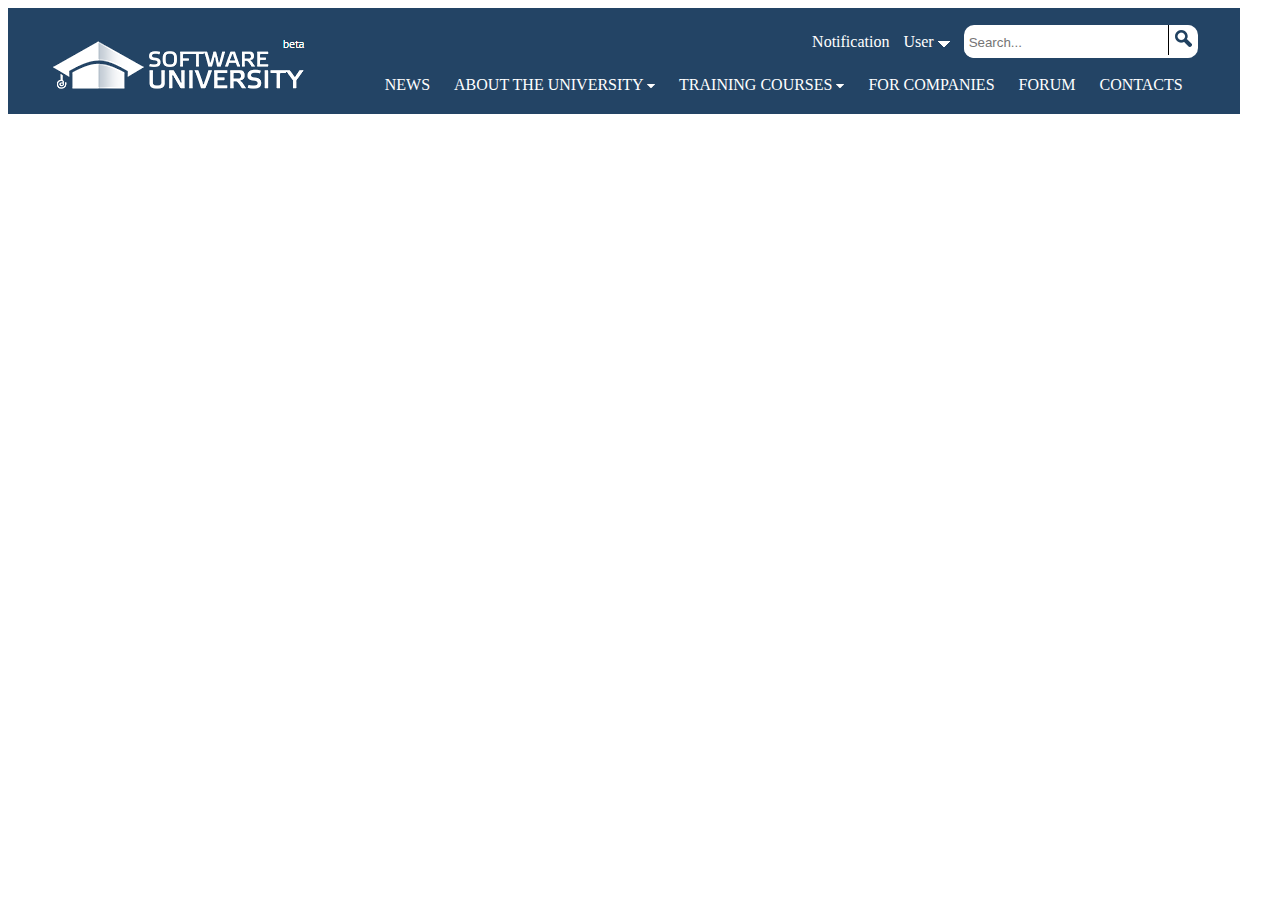
<file: Homework-CSS-layout/CSS Layout/Problem01Website Header/index.html>
<!DOCTYPE html>
<html>
<head lang="en">
    <meta charset="UTF-8">
    <title>Website Header</title>
    <link rel="stylesheet" type="text/css" href="style.css">
</head>
<body>
<div id="header">
    <div id="header-logo">
        <img src="img/logo.png" alt="logo">
    </div>
    <div id="header-nav">
        <div>
            <div>
                <div>Notification</div>
            </div>
            <div><a href="#">User
                <span class="caret">
                        <img src="img/icon-caret-down.png" alt="caret">
                    </span>
            </a></div>
            <div id="search">
                <input type="search" placeholder="Search...">
                <button><img src="img/magn-glass-icon17.png" alt="search-bn"></button>
            </div>
        </div>
        <nav>
            <ul>
                <li><a href="#">NEWS</a></li>
                <li>
                    <a href="#">ABOUT THE UNIVERSITY
                    <span class="caret">
                        <img src="img/icon-caret-down.png" alt="caret">
                    </span>
                    </a>
                </li>
                <li><a href="#">TRAINING COURSES <span class="caret"><img src="img/icon-caret-down.png"
                                                                          alt="caret"> </span></a></li>
                <li><a href="#">FOR COMPANIES</a></li>
                <li><a href="#">FORUM</a></li>
                <li><a href="#">CONTACTS</a></li>
            </ul>
        </nav>
    </div>
</div>
</body>
</html>
</file>
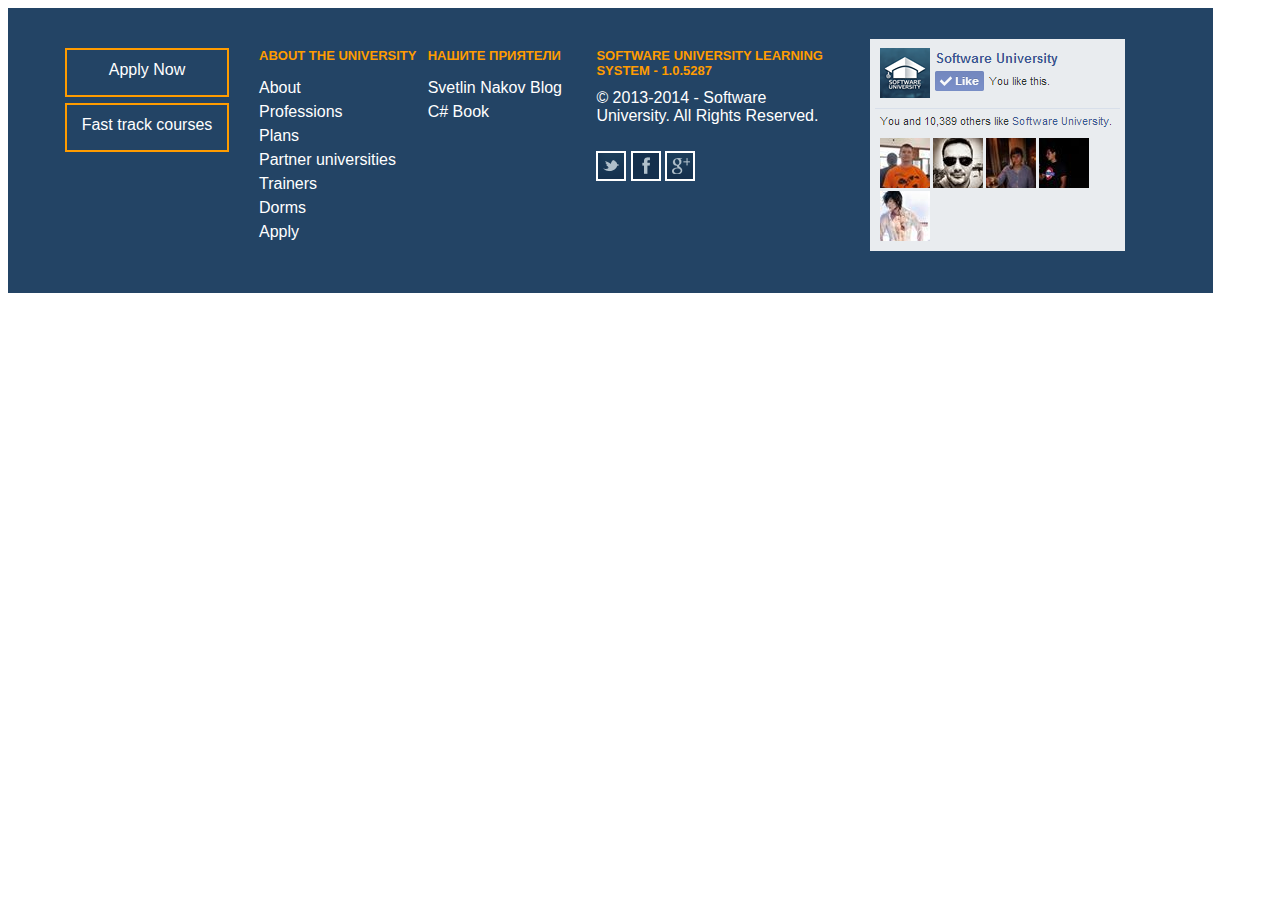
<file: Homework-CSS-layout/CSS Layout/Problem02Website Footer/index.html>
<!DOCTYPE html>
<html>
<head lang="en">
    <meta charset="UTF-8">
    <title>Website Footer</title>
    <link rel="stylesheet" href="style.css">
</head>
<body>
<footer>
    <div id="buttons">

            <ul>
                <li><a href="#">Apply Now</a></li>
                <li><a href="#">Fast track courses</a></li>
            </ul>

        </div>
    <div id="about-uni"><h2>about the university</h2>
        <ul>
            <li><a href="#">About</a></li>
            <li><a href="#">Professions</a></li>
            <li><a href="#">Plans</a></li>
            <li><a href="#">Partner universities</a></li>
            <li><a href="#">Trainers</a></li>
            <li><a href="#">Dorms</a></li>
            <li><a href="#">Apply</a></li>
        </ul>

    </div>

    <div id="friends"><h2>нашите приятели</h2>
        <ul>
            <li><a href="#">Svetlin Nakov Blog</a></li>
            <li><a href="#">C# Book</a></li>
        </ul>
    </div>
    <div id="softuni-learning"><h2>
        software university learning system - 1.0.5287
    </h2>
    <p>
        © 2013-2014 - Software University. All Rights Reserved.
    </p>
        <div>
            <ul>
                <li><a href="#"><img src="img/footer-link-twiiter.png" alt="twitter"></a></li>
                <li><a href="#"><img src="img/footer-link-fb.png" alt="facebook"></a></li>
                <li><a href="#"><img src="img/footer-link-gplus.png" alt="google plus"></a></li>
            </ul> </div>
    </div>
    <div id="softuni-fb">
        <img src="img/facebook.png" alt="facebook softuni">
    </div>
</footer>
</body>
</html>
</file>
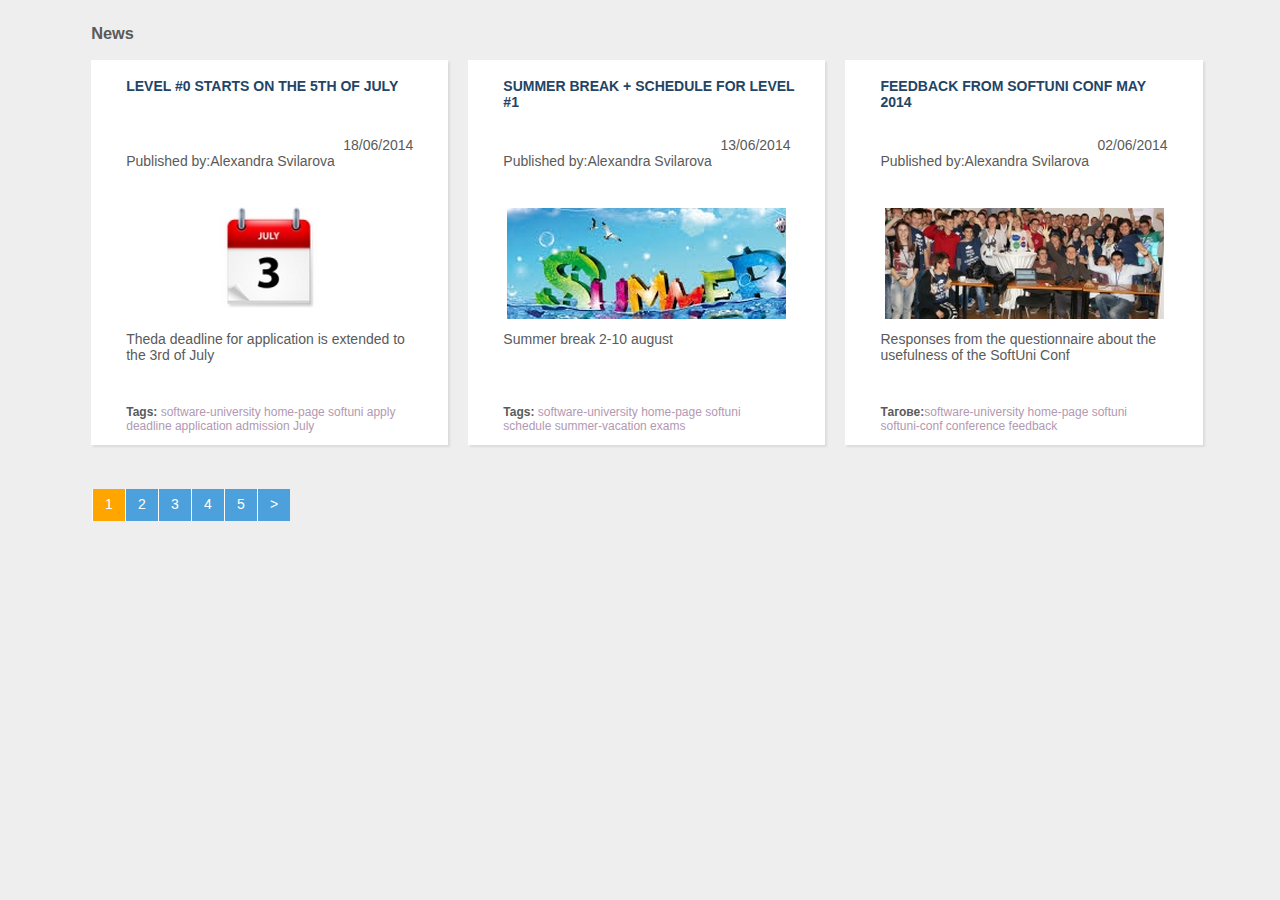
<file: Homework-CSS-layout/CSS Layout/Problem03The SoftUni News/index.html>
<!DOCTYPE html>
<html>
<head lang="en">
    <meta charset="UTF-8">
    <title>The SoftUni News</title>
    <link rel="stylesheet" type="text/css" href="style.css">
</head>
<body>
<div id="wrapper">
    <section>
        <h3>News</h3>
        <article>
            <h4>level #0 starts on the 5th of july</h4>
            <div class="datetime">18/06/2014</div>
            <p class="publish">Published by:Alexandra Svilarova</p>
            <div class="image"><img src="img/calendar.png" alt="calendar"></div>
            <p class="description">Theda deadline for application is extended to the 3rd of July</p>
            <p class="tags"><strong>Tags:</strong> software-university home-page softuni apply deadline application admission July</p>
        </article>
        <article>
            <h4>summer break + schedule for level #1</h4>
            <div class="datetime">13/06/2014</div>
            <p class="publish">Published by:Alexandra Svilarova</p>
            <div class="image"><img src="img/article2.png" alt="summer"></div>
            <p class="description">Summer break 2-10 august</p>
            <p class="tags"><strong>Tags:</strong> software-university
                home-page softuni schedule summer-vacation exams</p>
        </article>
        <article>
            <h4>feedback from softuni conf may 2014</h4>
            <div class="datetime">02/06/2014</div>
            <p class="publish">Published by:Alexandra Svilarova</p>
            <div class="image"><img src="img/article3.png" alt="softuni"></div>
            <p class="description">
                Responses from the questionnaire about the usefulness of the SoftUni Conf
                </p>
            <p class="tags"><strong>Тагове:</strong>software-university home-page softuni softuni-conf
            conference feedback</p>
        </article>
    </section>
    <div id="padding-bar">
        <ul>
            <li><a href="#">1</a></li>
            <li><a href="#">2</a></li>
            <li><a href="#">3</a></li>
            <li><a href="#">4</a></li>
            <li><a href="#">5</a></li>
            <li><a href="#">></a></li>
        </ul>
    </div>
</div>
</body>
</html>
</file>
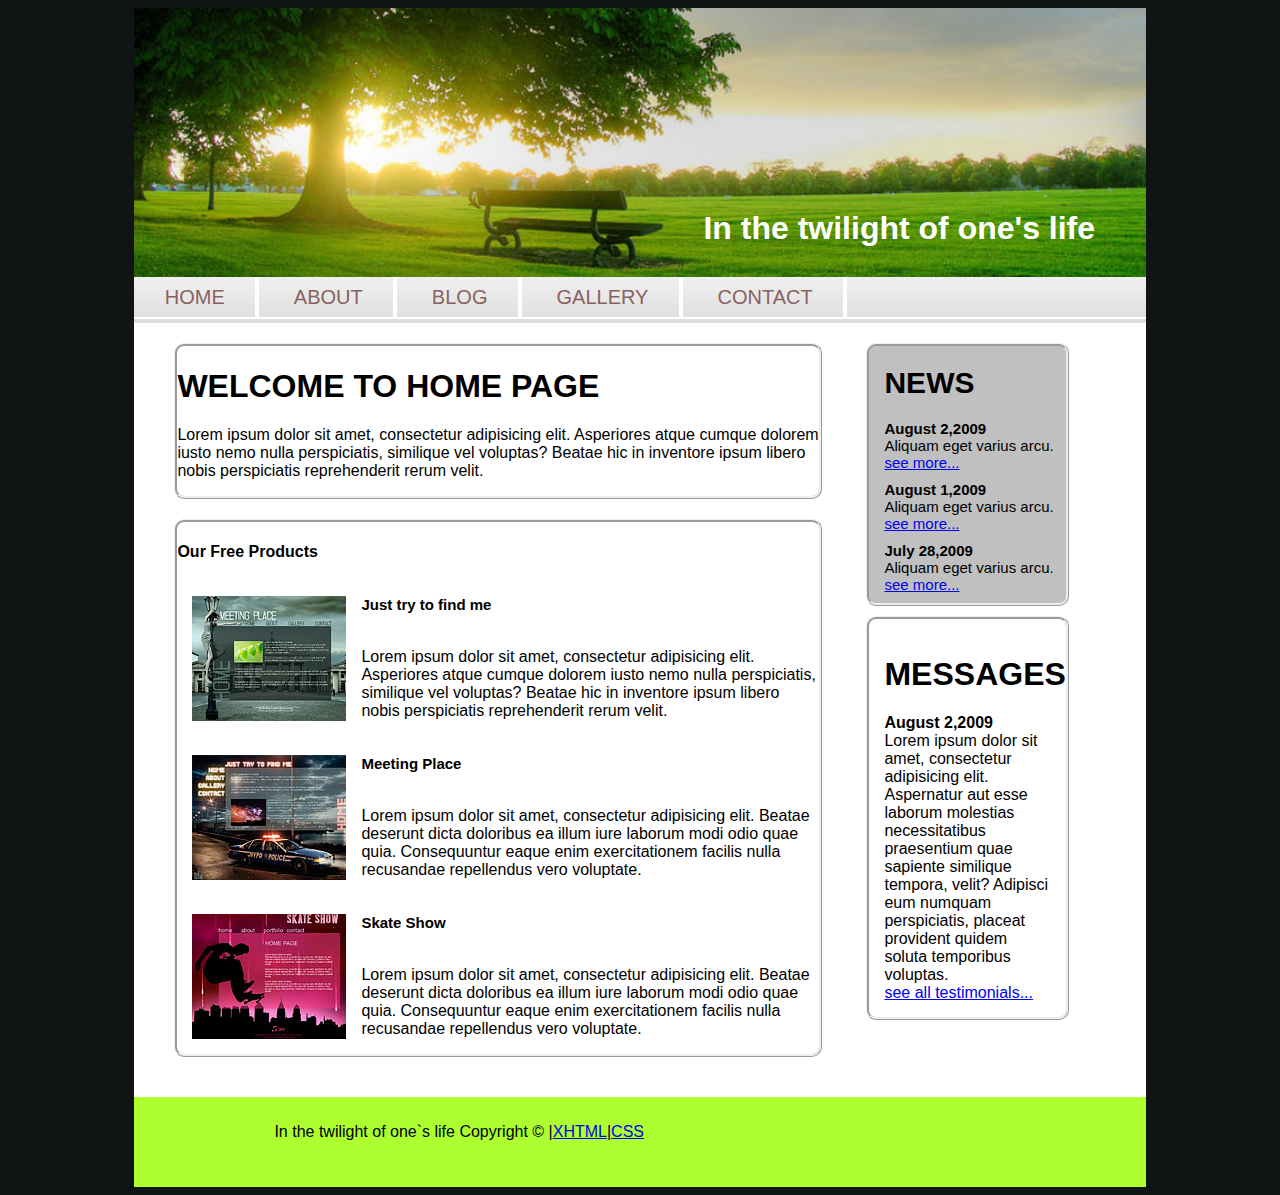
<file: Homework-CSS-layout/CSS Layout/Problem04Pretty Website/index.html>
<!DOCTYPE html>
<html>
<head lang="en">
    <meta charset="UTF-8">
    <link rel="stylesheet" href="style.css" type="text/css"/>
    <title>Pretty Website</title>
</head>
<body>

<div id="wrapper">

    <header>
        <div>
            <h1>In the twilight of one's life </h1>
        </div>

    </header>

    <div id="nav">
        <nav>
            <ul>
                <li><a href="#">home</a></li>
                <li><a href="#">about</a></li>
                <li><a href="#">blog</a></li>
                <li><a href="#">gallery</a></li>
                <li><a href="#">contact</a></li>
            </ul>
        </nav>
    </div>

    <div id="main-content">
        <header>
            <h1>WELCOME TO HOME PAGE</h1>

            <p>Lorem ipsum dolor sit amet, consectetur adipisicing elit. Asperiores atque cumque dolorem
                iusto nemo nulla perspiciatis, similique vel voluptas? Beatae hic in inventore ipsum libero
                nobis perspiciatis reprehenderit rerum velit.
            </p>
        </header>
        <div id="content">
            <section>
                <header>
                    <h4>Our Free Products</h4>
                </header>
                <article>
                    <div class="images">
                        <img src="img/news1.jpg" alt="news1">
                    </div>
                    <div class="article-content">
                        <h6>Just try to find me</h6>

                        <p> Lorem ipsum dolor sit amet, consectetur adipisicing elit. Asperiores atque cumque dolorem
                            iusto nemo nulla perspiciatis, similique vel voluptas? Beatae hic in inventore ipsum libero
                            nobis perspiciatis reprehenderit rerum velit.
                        </p>
                    </div>
                </article>
                <article>
                    <div class="images">
                        <img src="img/news2.jpg" alt="news2">
                    </div>
                    <div class="article-content">
                        <h6>Meeting Place</h6>

                    <p>Lorem ipsum dolor sit amet, consectetur adipisicing elit. Beatae deserunt dicta doloribus ea
                        illum iure laborum modi odio quae quia. Consequuntur eaque enim exercitationem facilis nulla
                        recusandae repellendus vero voluptate.</p>
                    </div>
                </article>
                <article>
                    <div class="images">
                        <img src="img/news3.jpg" alt="news3">
                    </div>
                    <div class="article-content">
                        <h6>Skate Show</h6>

                    <p>Lorem ipsum dolor sit amet, consectetur adipisicing elit. Beatae deserunt dicta doloribus ea
                        illum iure laborum modi odio quae quia. Consequuntur eaque enim exercitationem facilis nulla
                        recusandae repellendus vero voluptate.</p>
                    </div>
                </article>
            </section>
        </div>
    </div>
    <aside>
        <div id="news">
            <h1>NEWS</h1>
            <section>
                <article id="space">
                    <div class="dateTime">
                        August 2,2009
                    </div>
                    Aliquam eget varius arcu.</br>
                    <a href="#">see more...</a>
                </article>
                <article id="space">
                    <div class="dateTime">
                        August 1,2009
                    </div>
                    Aliquam eget varius arcu.
                    <a href="#">see more...</a>
                </article>
                <article id="space">
                    <div class="dateTime">
                        July 28,2009
                    </div>
                    Aliquam eget varius arcu.
                    <a href="#">see more...</a>
                </article>
            </section>
        </div>
        <div id="messages">
            <h1>MESSAGES</h1>

            <div class="dateTime">
                August 2,2009
            </div>
            <p>Lorem ipsum dolor sit amet, consectetur adipisicing elit. Aspernatur aut esse laborum molestias
                necessitatibus praesentium quae sapiente similique tempora, velit? Adipisci eum numquam perspiciatis,
                placeat provident quidem soluta temporibus voluptas.
            </p>
            <a href="#">see all testimonials...</a>
        </div>
    </aside>
    <div id="footer">
        <p>In the twilight of one`s life Copyright &copy |<a href="#">XHTML</a>|<a href="#">CSS</a></p>
    </div>
</div>

</body>
</html>
</file>
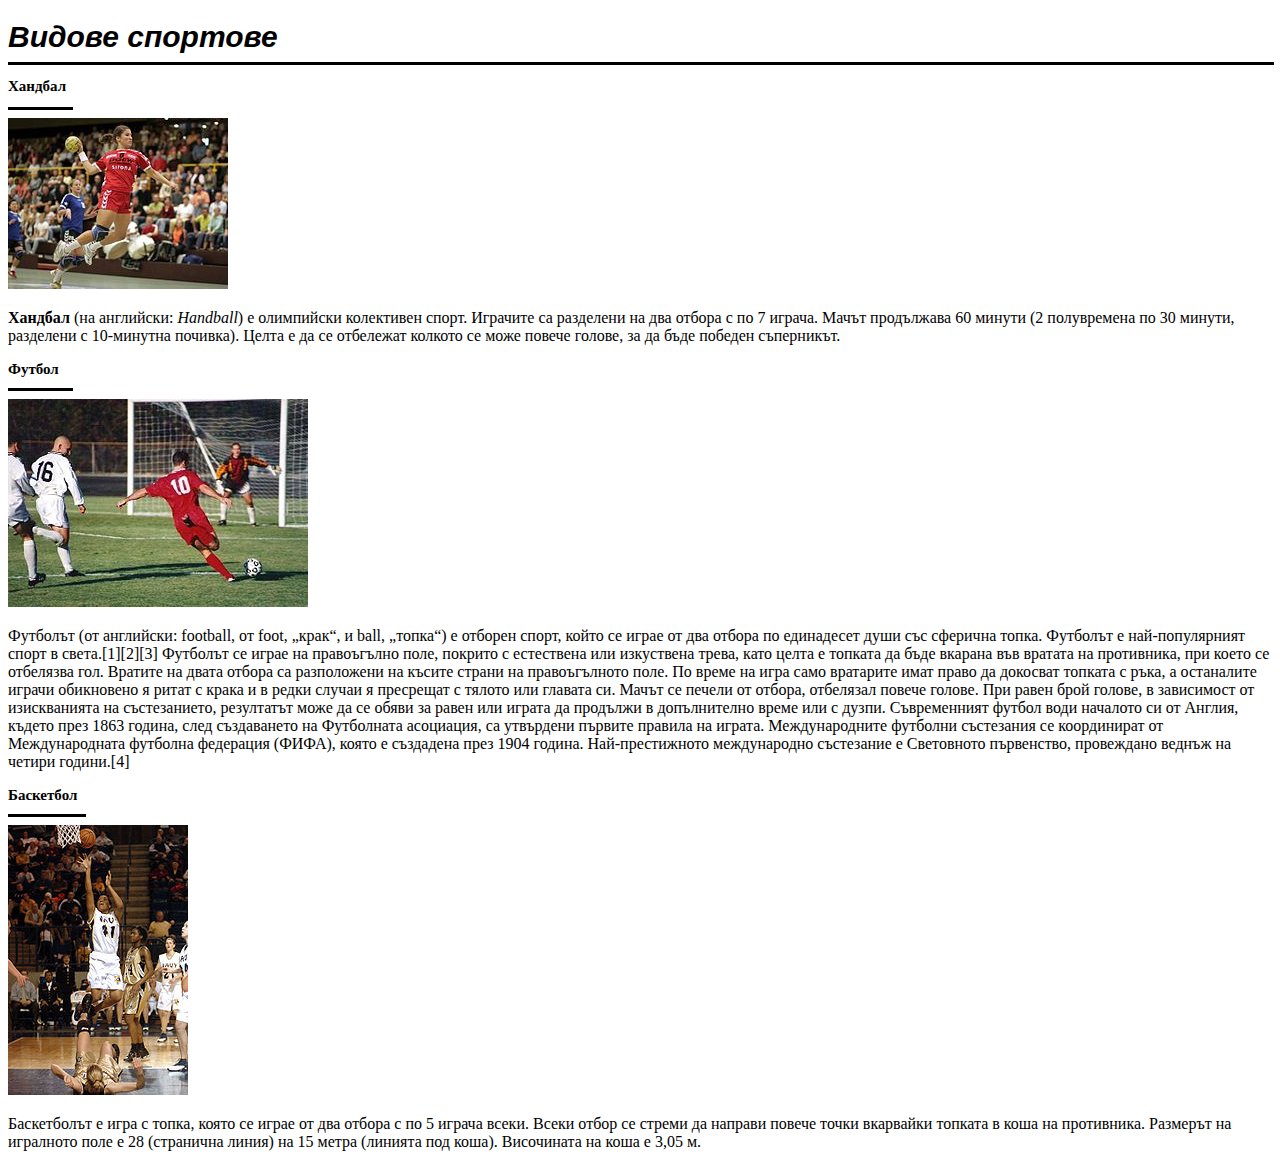
<file: Homework-HTML5-Overview/Problem2. Paragraphs and Images of Text/Paragraphs and Images of Text.html>
<!DOCTYPE html>
<html>
	<head>
		<meta charset='UTF-8'>
		<title>Paragraphs and Images of Text</title>
		<link rel="stylesheet" type="text/css" href="style.css">
	</head>
	<body>
			<div class='headingOne'>
				<h1>Видове спортове</h1>
				<hr width='100%' size= '3px' color='black'/>
				<h2>Хандбал</h2>
				<div id='line'><hr width='5%' size= '3px' color='black'/></div>
				<img src="images/handball1.jpg">
				<p><strong>Хандбал</strong> (на английски: <i>Handball</i>) е олимпийски колективен спорт. Играчите са разделени на два отбора с по 7 играча. Мачът продължава 60 минути (2 полувремена по 30 минути, разделени с 10-минутна почивка). Целта е да се отбележат колкото се може повече голове, за да бъде победен съперникът.</p>
			</div>
			<div class='football'>
				<h1>Футбол</h1>
				<div id='line'><hr width='5%' size= '3px' color='black'/></div>
				<img src="images/futbol.jpg">
				<p>Футболът (от английски: football, от foot, „крак“, и ball, „топка“) е отборен спорт, който се играе от два отбора по единадесет души със сферична топка. Футболът е най-популярният спорт в света.[1][2][3]

				Футболът се играе на правоъгълно поле, покрито с естествена или изкуствена трева, като целта е топката да бъде вкарана във вратата на противника, при което се отбелязва гол. Вратите на двата отбора са разположени на късите страни на правоъгълното поле. По време на игра само вратарите имат право да докосват топката с ръка, а останалите играчи обикновено я ритат с крака и в редки случаи я пресрещат с тялото или главата си. Мачът се печели от отбора, отбелязал повече голове. При равен брой голове, в зависимост от изискванията на състезанието, резултатът може да се обяви за равен или играта да продължи в допълнително време или с дузпи.

				Съвременният футбол води началото си от Англия, където през 1863 година, след създаването на Футболната асоциация, са утвърдени първите правила на играта. Международните футболни състезания се координират от Международната футболна федерация (ФИФА), която е създадена през 1904 година. Най-престижното международно състезание е Световното първенство, провеждано веднъж на четири години.[4]</p>
			</div>
			<div class='basketball'>
				<h1>Баскетбол</h1>
				<div id='line'><hr width='6%' size= '3px' color='black'/></div>
				<div>
					<div><img src="images/basketball.jpg"></div>
					<div><p>
					Баскетболът е игра с топка, която се играе от два отбора с по 5 играча всеки. 
					Всеки отбор се стреми да направи повече точки вкарвайки топката в коша на противника. 
					Размерът на игралното поле е 28 (странична линия) на 15 метра (линията под коша). 
					Височината на коша е 3,05 м.</p></div>
				</div>
				
				
				
			</div>

		
	</body>
</html>
</file>
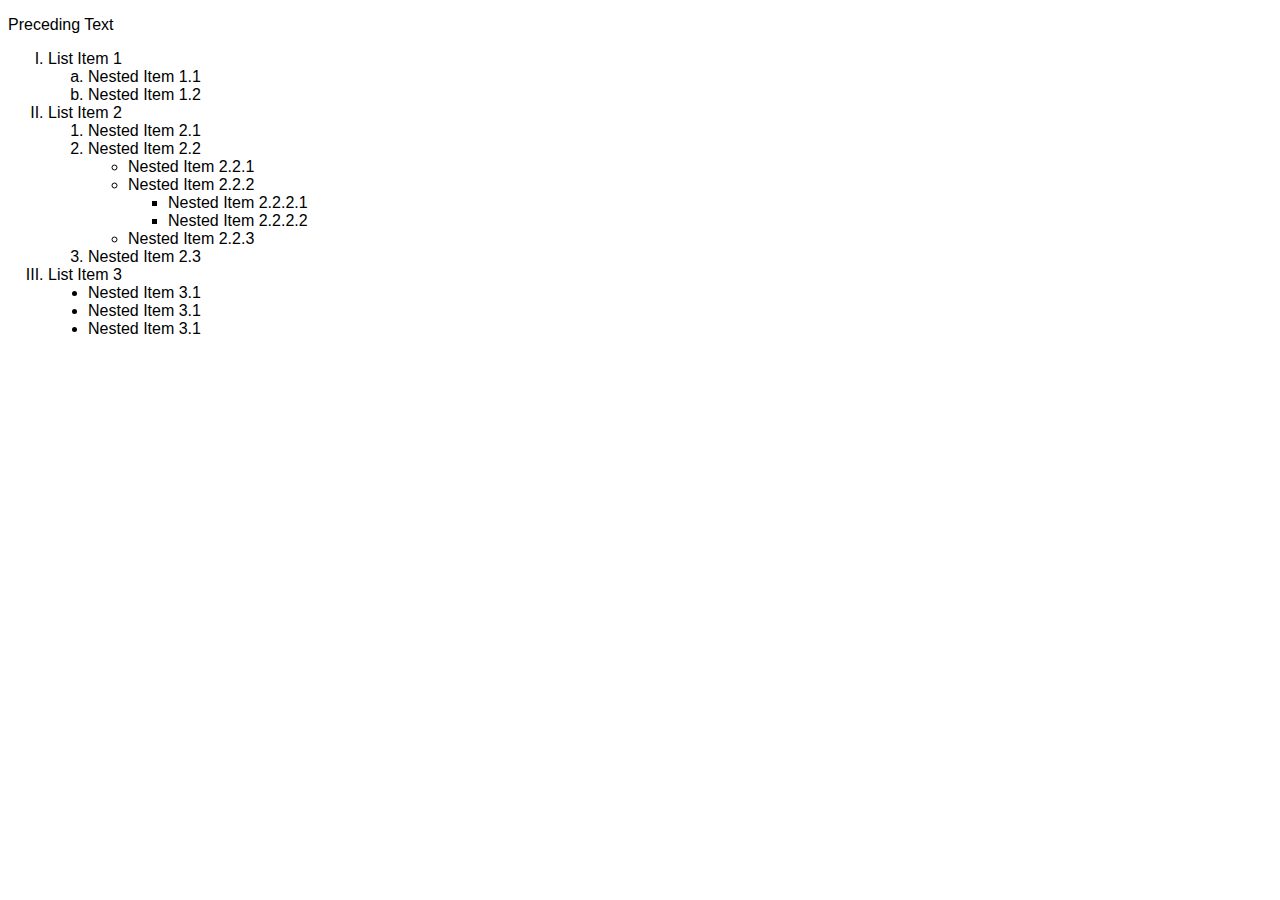
<file: Homework-HTML5-Overview/Problem4. HTML List/HTML List.html>
<!DOCTYPE html>
<html>
<head>
	<title>HTML List</title>
	<link rel="stylesheet" type="text/css" href="style.css">
</head>
<body>	
	<p>Preceding Text</p>
	<ol type='I'>
		<li>List Item 1</li>
		<ol id='latin'>
			<li>Nested Item 1.1</li>
			<li>Nested Item 1.2</li>
		</ol>
		<li>List Item 2</li>
		<ol>
			<li>Nested Item 2.1</li>
			<li>Nested Item 2.2</li>
			<ol id='roman'>
				<li>Nested Item 2.2.1</li>
				<li>Nested Item 2.2.2</li>
				<ol id='title'>
					<li>Nested Item 2.2.2.1</li>
					<li>Nested Item 2.2.2.2</li>
				</ol>
				<li>Nested Item 2.2.3</li>				
			</ol>
			<li>Nested Item 2.3</li>
		</ol>
		<li>List Item 3</li>
		<ol id='disc'>
			<li>Nested Item 3.1</li>
			<li>Nested Item 3.1</li>
			<li>Nested Item 3.1</li>
		</ol>
	</ol>
</body>
</html>
</file>
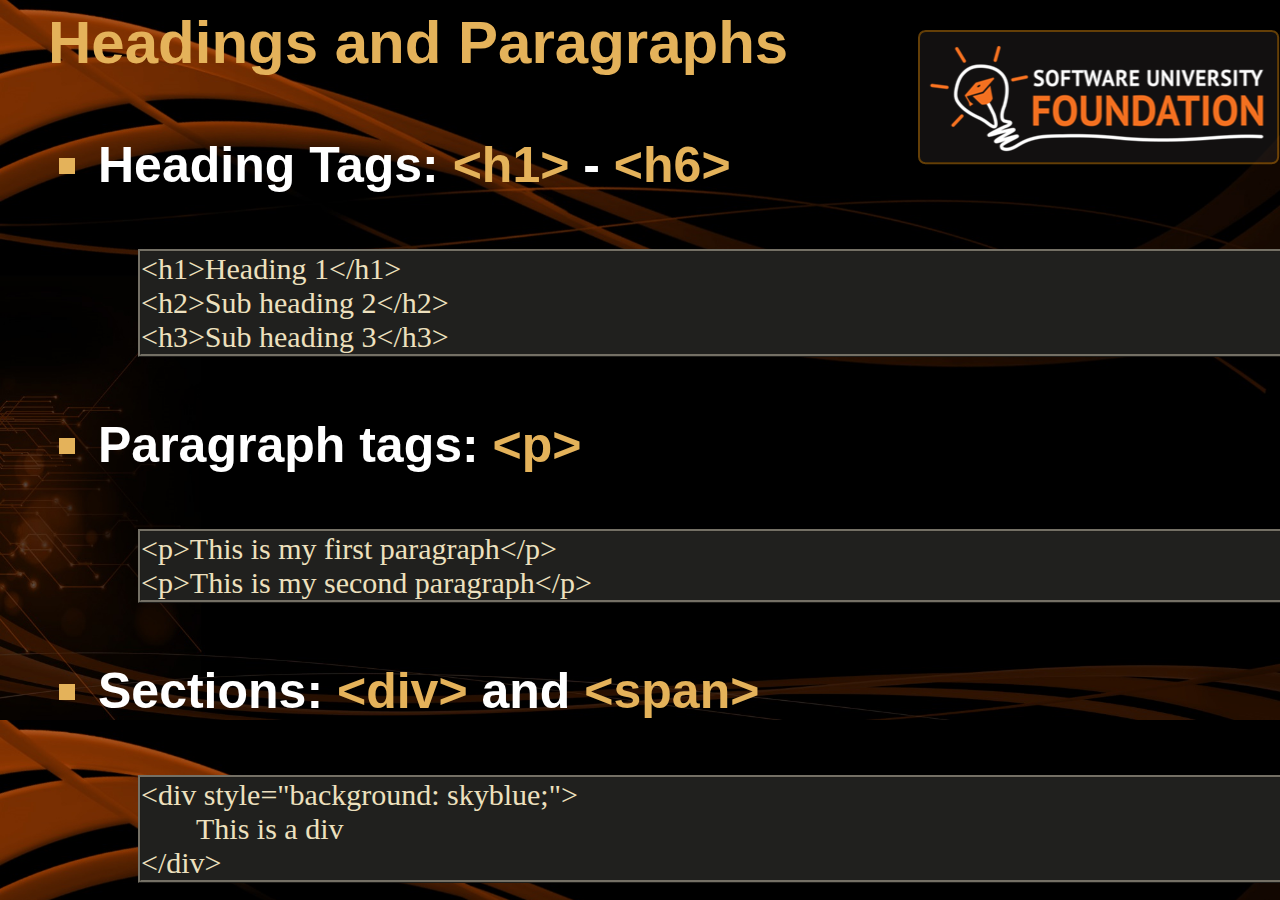
<file: Homework-HTML5-Overview/Problem5. PowerPointSlide/softuni.html>
<html>
<head>
	<title>PowerPoint Slide</title>
	<link rel="stylesheet" type="text/css" href="style.css">
	<meta charset='UTF-8'/>
</head>
<body >
	<header>
		<div >
			<img src="images/logo.png" class="ribbon" alt="softuni"/>
		</div>
		<div class="header-position">
			<h1 class="header-class">Headings and Paragraphs</h1>
		</div>
	</header>
	<div class="tags-position">
		<ul class="tags-square">
			<li>
				<h2 class="color-heading-two">
					Heading Tags: 
					<span class ="color-class">&lt;h1&gt; 
						<span class="color-heading-two">-</span>
						&lt;h6&gt;
					</span>
				</h2>
			</li>
		</ul>
	</div>
	<div class="field-note">
		<p class="paragraph-in-filed-note">
			&lt;h1&gt;Heading 1&lt;/h1&gt;
		</p>
		<p class="paragraph-in-filed-note">
			&lt;h2&gt;Sub heading 2&lt;/h2&gt;
		</p>
		<p class="paragraph-in-filed-note">
			&lt;h3&gt;Sub heading 3&lt;/h3&gt;
		</p>
	</div>
	<div class="tags-position">
		<ul class="tags-square">
			<li>
				<h2 class="color-heading-two">
					Paragraph tags: 
					<span class ="color-class">
						&lt;p&gt; </span>
					</h2>
				</li>
			</ul>
		</div>
		<div class="field-note">
			<p class="paragraph-in-filed-note">
			</p>
			<p class="paragraph-in-filed-note">
				&lt;p&gt;This is my first paragraph&lt;/p&gt;
			</p>
			<p class="paragraph-in-filed-note">
				&lt;p&gt;This is my second paragraph&lt;/p&gt;
			</p>
		</div>
		<div class="tags-position">
			<ul class="tags-square">
				<li>
					<h2 class="color-heading-two">
						Sections: <span class ="color-class">&lt;div&gt;
						<span class="color-heading-two">
							and
						</span> 
						&lt;span&gt;
					</span>
				</h2>
			</li>
		</ul>
	</div>
	<div class="field-note">
		<p class="paragraph-in-filed-note">
			&lt;div style="background: skyblue;"&gt;
		</p>
		<div class="paragraph-padding">
			<p class="paragraph-in-filed-note">This is a div</p>
		</div>

		<p class="paragraph-in-filed-note">
			&lt;/div&gt;
		</p>
	</div>
</body>
</html>
</file>
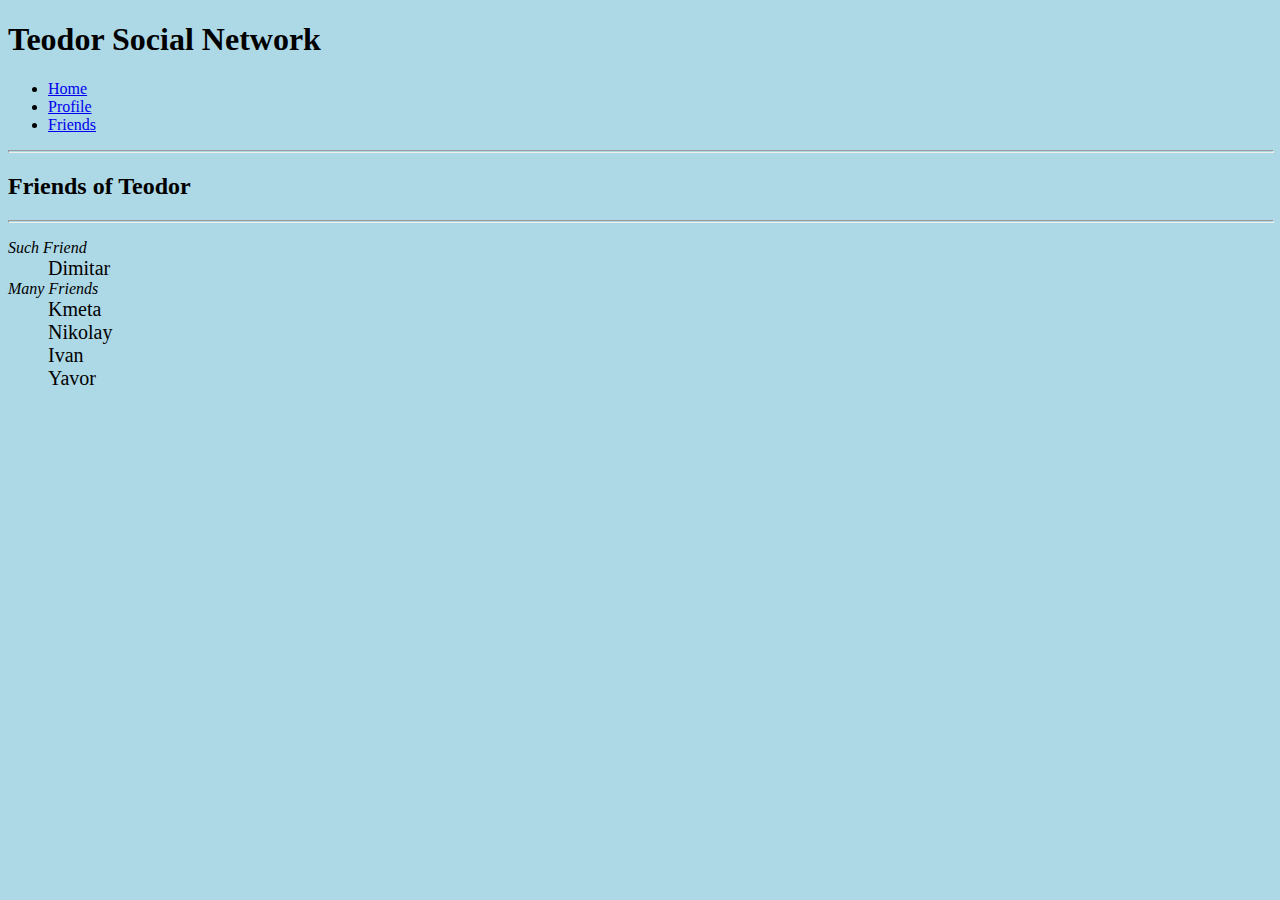
<file: Homework-HTML5-Overview/Problem6. User Profile Pages/friends.html>
<!DOCTYPE html>
<html>
<header>
	<title>Home</title>
	<link rel="stylesheet" type="text/css" href="style.css">
	<meta charset='UTF-8'/>
</header>
<body>

	<header>
		<div>
			<h1>Teodor Social Network</h1>
		</div>
	</header>
	<aside>
		<ul type="disc">
			<li>
				<a href="home.html"/> Home</a>
			</li>
			<li>
				<a href="profile.html"/> Profile</a>
			</li>
			<li>
				<a href="friends.html"/> Friends</a>
			</li>

		</ul>
		<hr width="100%" size="3px"/>
	</aside>
	<section>
		<div> <h2>Friends of Teodor</h2>
			<hr width="100%" size="3px"/>
		</div>
		<div class="dt-list">
			<dl>
				<dt >Such Friend</dt>
				<dd>Dimitar</dd>
				<dt >Many Friends</dt>
				<dd>Kmeta</dd>
				<dd>Nikolay</dd>
				<dd>Ivan</dd>
				<dd>Yavor</dd>
			</dl>
		</div>
	</section>
</body>
</html>
</file>
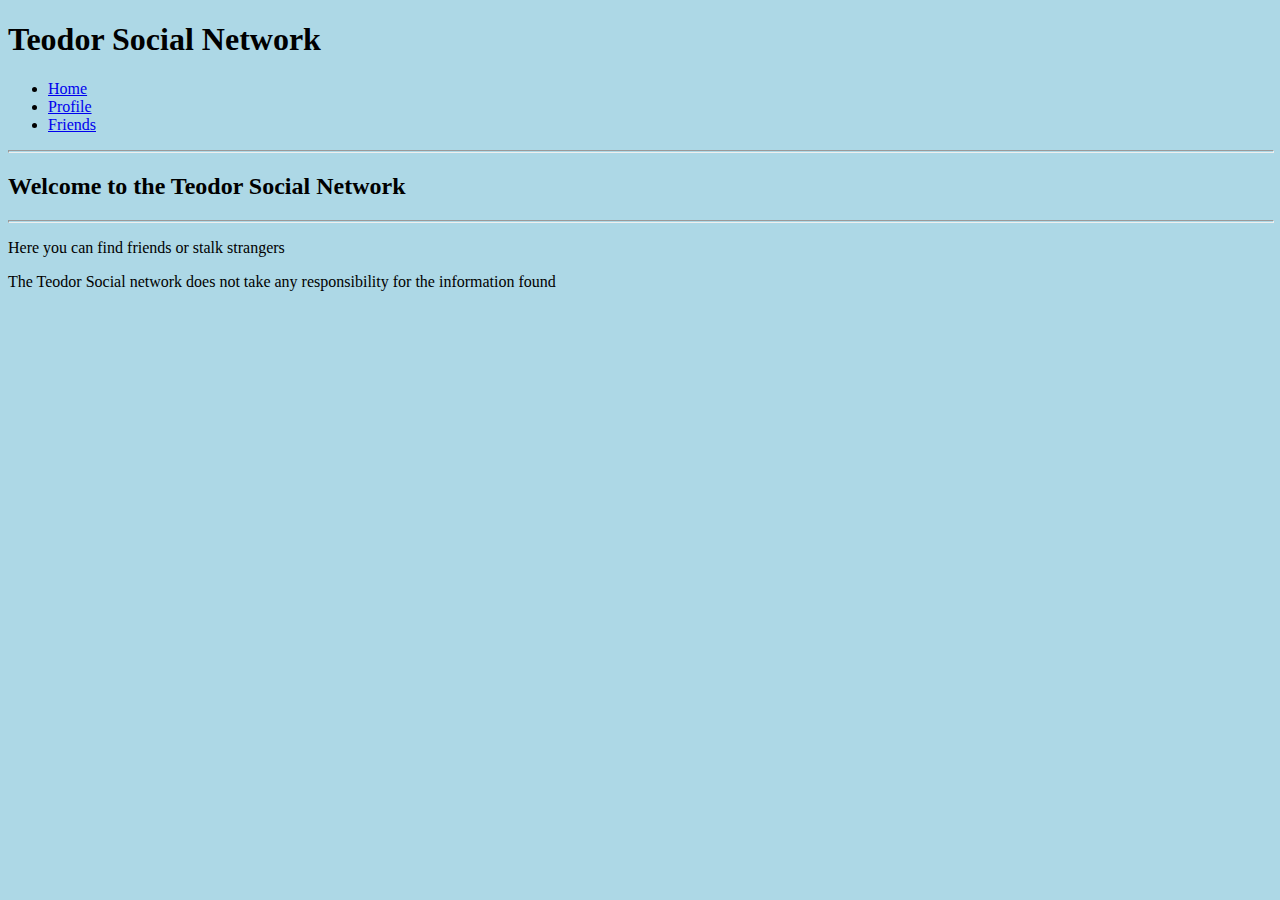
<file: Homework-HTML5-Overview/Problem6. User Profile Pages/home.html>
<!DOCTYPE html>
<html>
<header>
	<title>Home</title>
	<link rel="stylesheet" type="text/css" href="style.css">
	<meta charset='UTF-8'/>
</header>
<body>

	<header>
		<div>
			<h1>Teodor Social Network</h1>
		</div>
	</header>
	<aside>
		<ul type="disc">
			<li>
				<a href="home.html"/> Home</a>
			</li>
			<li>
				<a href="profile.html"/> Profile</a>
			</li>
			<li>
				<a href="friends.html"/> Friends</a>
			</li>

		</ul>
		<hr width="100%" size="3px"/>
	</aside>
	<section>
		<div> <h2>Welcome to the Teodor Social Network</h2>
			<hr width="100%" size="3px"/>
		</div>
		<div>
			<p>Here you can find friends or stalk strangers</p>
    		<p>The Teodor Social network does not take any responsibility for the information found</p>
		</div>

	</section>
</body>
</html>
</file>
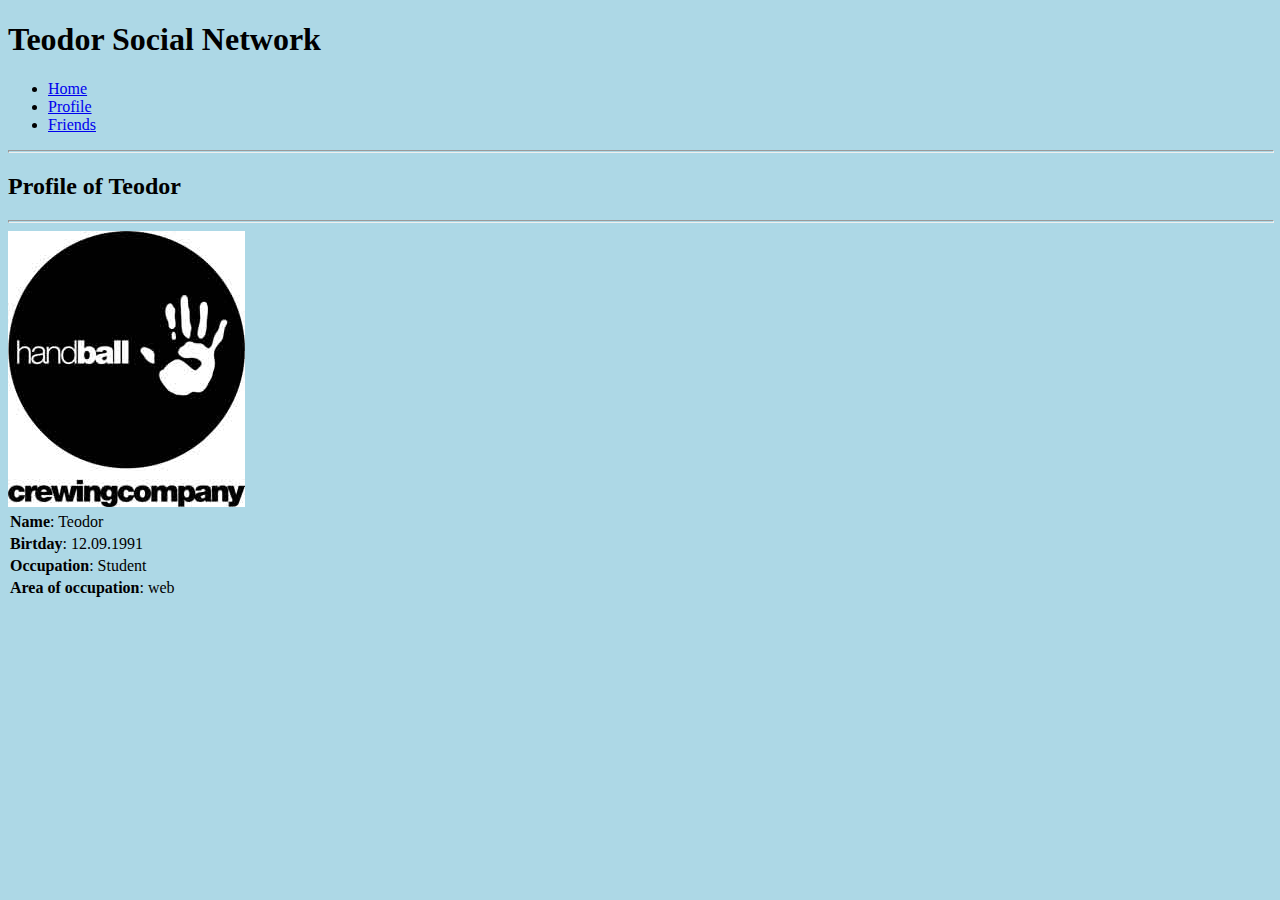
<file: Homework-HTML5-Overview/Problem6. User Profile Pages/profile.html>
<!DOCTYPE html>
<html>
<header>
	<title>Home</title>
	<link rel="stylesheet" type="text/css" href="style.css">
	<meta charset='UTF-8'/>
</header>
<body>

	<header>
		<div>
			<h1>Teodor Social Network</h1>
		</div>
	</header>
	<aside>
		<ul type="disc">
			<li>
				<a href="home.html"/> Home</a>
			</li>
			<li>
				<a href="profile.html"/> Profile</a>
			</li>
			<li>
				<a href="friends.html"/> Friends</a>
			</li>

		</ul>
		<hr width="100%" size="3px"/>
	</aside>
	<section>
		<div>
			<h2>Profile of Teodor</h2>
			<hr width="100%" size="3px"/>
		</div>
		<div>
			<img src="images/logo.jpg"/>
		</div>
		<div class="profile">
			<p><strong>Name</strong>: Teodor</p>
			<p><strong>Birtday</strong>: 12.09.1991</p>
			<p><strong>Occupation</strong>: Student</p>
			<p><strong>Area of occupation</strong>: web</p>
		</div>
	</section>
</body>
</file>
<file: Homework-CSS-layout/CSS Layout/Problem01Website Header/style.css>
#header {
    padding: 10px;
    padding-bottom: 0;
    width: 1212px;
    background-color: #234465;
}

#header #header-logo {
    width: 327.24px;
    display: inline-block;
}

#header #header-logo img {
    vertical-align: middle;
}

#header #header-nav {
    width: 848.4px;
    display: inline-block;
    vertical-align: middle;
}

#header #header-nav nav ul {
    text-align: right;
    margin: 5px;
    padding: 0;
}

#header #header-nav nav ul li {
    display: inline-block;
    text-align: left;
}

#header #header-nav nav ul li a {
    color: white;
    text-decoration: none;
    display: block;
    padding: 10px;
    border-radius: 10px;
}

#header #header-nav nav ul li a .caret img {
    vertical-align: middle;
    width: 8px;
}

#header #header-nav nav ul li a:hover {
    background-color: #4ca0db;
}

#header #header-nav nav ul li a:active {
    background-color: #ff9c00;
}

#header div {
    text-align: right;
}

#header div div {
    display: inline-block;
    color: white;
}

#header div div a {
    text-decoration: none;
    color: white;
    border-radius: 10px;
    padding: 10px;
    display: block;
}

#header div div a:hover {
    text-decoration: underline;
}

#header div div a:active {
    background-color: #ff9c00;
}

#header div div div:hover {
    text-decoration: underline;
}

#header div #search {
    border-radius: 10px;
    background-color: white;
}

#header div #search input[type='search'] {
    width: 200px;
    height: 30px;
    border: none;
    padding-left: 5px;
    border-radius: 10px;
}

#header div #search input[type='search']:focus {
    outline: none;
}

#header div #search button {
    width: 30px;
    height: 30px;
    background: none;
    border: none;
    border-left: 1px solid black;
}
</file>
<file: Homework-CSS-layout/CSS Layout/Problem02Website Footer/style.css>
footer {
    font-family: "Droid Sans", "Lucida Grande", Tahoma, sans-serif;
    width: 1205px;
    float: left;
    background-color: #234465;
    color: white;
}

footer div {
    height: 285px;
    float: left;
}

footer div p {
    margin: 10px;
    padding: 0;
}

footer div h2 {
    margin-left: 10px;
    margin-top: 40px;
    color: #FF9C00;
    text-transform: uppercase;
    font-size: 13px;
}

footer div ul {
    margin-left: 10px;
    padding: 0;
}

footer div ul li {
    list-style-type: none;
}

footer div ul li a {
    text-decoration: none;
    color: white;
    display: block;
    margin-bottom: 6px;
}

footer #buttons {
    width: 241px;
    text-align: right;
}

footer #buttons ul li a {
    border: 2px solid #FF9C00;
    display: inline-block;
    vertical-align: middle;
    line-height: 40px;
    text-align: center;
    margin-right: 20px;
    width: 160px;
    height: 45px;
}

footer #buttons ul li a:hover {
    background-color: #FF9C00;
    transition: all 0.4s ease;
}

footer #buttons ul li:nth-of-type(1) {
    margin-top: 40px;
}

#about-uni {
    width: 168.7px;
}

#friends {
    width: 168.7px;
}

#softuni-learning {
    width: 253.05px;
}

#softuni-learning div {
    width: 100%;
}

#softuni-learning div ul li {
    display: inline-block;
    height: 90%;
    margin: 0;
    padding: 0;
}

#softuni-learning div ul li a img {
    border: 2px solid white;
}

#softuni-learning div ul li a:hover {
    opacity: 0.5;
    transition: all 0.4s ease;
}

#softuni-fb {
    width: 361.5px;
}

#softuni-fb img {
    margin-top: 30px;
    margin-left: 30px;
}

footer > div > div {
    display: block;
    float: right;
    clear: both;
}
</file>
<file: Homework-CSS-layout/CSS Layout/Problem03The SoftUni News/style.css>
body {
  background: #eeeeee; }
  body #wrapper {
    font-family: arial, helvetica, freesans, sans-serif;
    font-size: 14px;
    color: #5a5a5a;
    float: left; }
    body #wrapper section {
      margin: 0 auto;
      width: 90%; }
      body #wrapper section h3 {
        margin-left: 20px; }
      body #wrapper section article {
        float: left;
        margin-left: 20px;
        width: 27%;
        box-shadow: 2px 2px 2px #DBDBDB;
        background: white;
        padding-left: 25px;
        padding-right: 25px; }
        body #wrapper section article h4 {
          height: 40px;
          color: #234465;
          text-transform: uppercase;
          text-spacing: 0;
          margin-left: 10px; }
        body #wrapper section article .publish {
          margin-top: 0;
          margin-left: 10px;
          height: 40px; }
        body #wrapper section article .image {
          text-align: center;
          height: 110px; }
        body #wrapper section article .datetime {
          text-align: right;
          margin-right: 10px; }
        body #wrapper section article .description, body #wrapper section article .tags {
          margin-left: 10px;
          margin-right: 10px; }
        body #wrapper section article .description {
          height: 40px; }
        body #wrapper section article .tags {
          padding-top: 20px;
          color: #B299B2;
          font-size: 12px; }
          body #wrapper section article .tags strong {
            color: #5A5A5A; }
        body #wrapper section article section:after {
          clear: both;
          display: block;
          content: ''; }
    body #wrapper #padding-bar {
      float: left;
      margin-left: 40px;
      margin-top: 4px; }
      body #wrapper #padding-bar ul {
        margin-top: 40px;
        margin-left: 4px; }
        body #wrapper #padding-bar ul li {
          list-style-type: none;
          line-height: 30px;
          text-align: center;
          float: left;
          padding: 0;
          margin: 0; }
          body #wrapper #padding-bar ul li a {
            display: table-cell;
            text-decoration: none;
            width: 32px;
            height: 32px;
            background-color: #4CA0DB;
            color: white;
            border-left: 1px solid white; }
            body #wrapper #padding-bar ul li a:hover {
              background-color: orange; }
        body #wrapper #padding-bar ul li:first-child a {
          background-color: orange; }
</file>
<file: Homework-CSS-layout/CSS Layout/Problem04Pretty Website/style.css>
body {
    font-family: arial, helvetica, freesans, sans-serif;
    background-color: #101415;
}

body #wrapper {
    background: #FFFFFF;
    width: 80%;
    margin: 0 auto;
}

body #wrapper div nav {
    display: inline-block;
    width: 100%;
}

body #wrapper div nav ul {
    margin: 0;
    padding: 0;
}

body #wrapper div nav ul li {
    margin: 0;
    padding: 0;
    display: inline;
    text-align: center;
}

body #wrapper div nav ul li a {
    text-decoration: none;
    display: inline-block;
    color: #8A6161;
    text-transform: uppercase;
    font-size: 20px;
    padding: 0 3%;
    line-height: 40px;
    border-right: 4px solid #ffffff;
}

body #wrapper div nav ul li a:hover {
    background: #BEBEBE;
    color: #ffffff;
}

body #wrapper > header {
    background: url(img/headerBackground.jpg) no-repeat;
    background-size: cover;
    background-position: center;
    height: auto;
    color: #ffffff;
}

body #wrapper > header div {
    padding-top: 20%;
}

body #wrapper > header div h1 {
    text-align: right;
    padding-bottom: 30px;
    margin: 0;
    margin-right: 5%;
}

body #wrapper > #nav {
    background: -webkit-linear-gradient(#f0f0f0, #dddddd);
    background: -o-linear-gradient(#f0f0f0, #dddddd);
    background: -moz-linear-gradient(#f0f0f0, #dddddd);
    background: linear-gradient(#f0f0f0, #dddddd);
}

body #wrapper > #nav nav {
    margin-bottom: 4px;
    border-bottom: 2px solid white;
}
aside{
    margin: 20px auto;
    vertical-align: top;
    margin-left:40px;
    /*border: ridge;*/
    display: inline-block;
    width: 20%;
    border-radius: 10px;

}
#main-content{

    width: 68%;
   display: inline-block;
}
#main-content > header{
    margin:  20px 0 0 40px;
    border: ridge;
    border-radius: 10px;
}
#content > section{
    margin: 20px 0 40px 40px;
    border:ridge;
    border-radius: 10px;
}
#news{
    border: ridge;
    border-radius: 10px;
    background: silver;
    padding-left: 15px;
    font-size: 15px;
}
#messages{
    border: ridge;
    border-radius: 10px;
    margin-top:10px;
    padding: 15px;
}
#footer{
    padding-left: 140px;
    padding-top: 10px;
    padding-bottom: 30px;
    /*border: ridge;*/
    background: greenyellow;
}
.images{
    float: left;
    margin-left: 15px;
    margin-right: 15px;

}
h6{
    font-size: 15px;
    font-weight: bold;
}
#space{
    padding-bottom: 10px;
}
#messages > p{
    padding:0;
    margin: 0;
}
.dateTime{
    font-weight: bold;
}
</file>
<file: Homework-HTML5-Overview/Problem2. Paragraphs and Images of Text/style.css>
.headingOne h1{
	font-style: italic;
	font-size: 30px;
	font-family: Arial;
	padding: 0px;
	margin-bottom: 0px;	
}
.headingOne h2{
	font-size: 15px;
	font-family: italic;

}
.football h1{
	font-style: Arial;
	font-size: 15px;

}
#line hr{
	margin-left: 0px;
	padding: 0px;
}
.basketball h1{
	font-style: Arial;
	font-size: 15px;
}
</file>
<file: Homework-HTML5-Overview/Problem4. HTML List/style.css>
#disc{
	list-style-type: disc;
}
#latin{
	list-style-type: lower-latin;
}
#roman{
	list-style-type: circle;
}
#title{
	list-style-type: square;
}
body{
	font-family: Arial;
}
</file>
<file: Homework-HTML5-Overview/Problem5. PowerPointSlide/style.css>
h1 {
	font-family: Calibri,arial;
	font-size: 60px;
		color: #E4B25A;
}
h2 {
	font-family: Calibri,arial;

	font-size: 50px;
}
body {
	background-image:url('images/background.jpg');
	background-size: 100%;
}
.ribbon {
  position:absolute;
  top:30px;
  right:0;
}
.header-position {
	padding-left: 40px;
 }
.tags-square {
	list-style-type: square;
	color: #E4B25A;
	font-size: 55px;
}
.tags-position {
padding-left: 50px;
}
.color-class {
	color: #E4B25A;
}
.color-heading-two {
	font-family: Calibri, sans-serif;
	color: #FFFFFF;
}
.field-note {
	width: 1400px;
	margin-left: 130px;
	background-color: #20201E;
	font-size: 30px;
	color: white;
	border-style: ridge;
	border-color: #747065;
}
.paragraph-in-filed-note {
	margin:0;
	padding:0;
	font-family: consolas;
	color: #EDE0BE;
}
.paragraph-padding {
	padding-left: 55px;
}
</file>
<file: Homework-HTML5-Overview/Problem6. User Profile Pages/style.css>
body {
	background-color: #ADD8E6;
}
.profile p{
	padding: 2px;
	margin: 0;
}
.dt-list dt {
	font-style: italic;
}
.dt-list dd{
 font-size: 20px;
}
</file>
